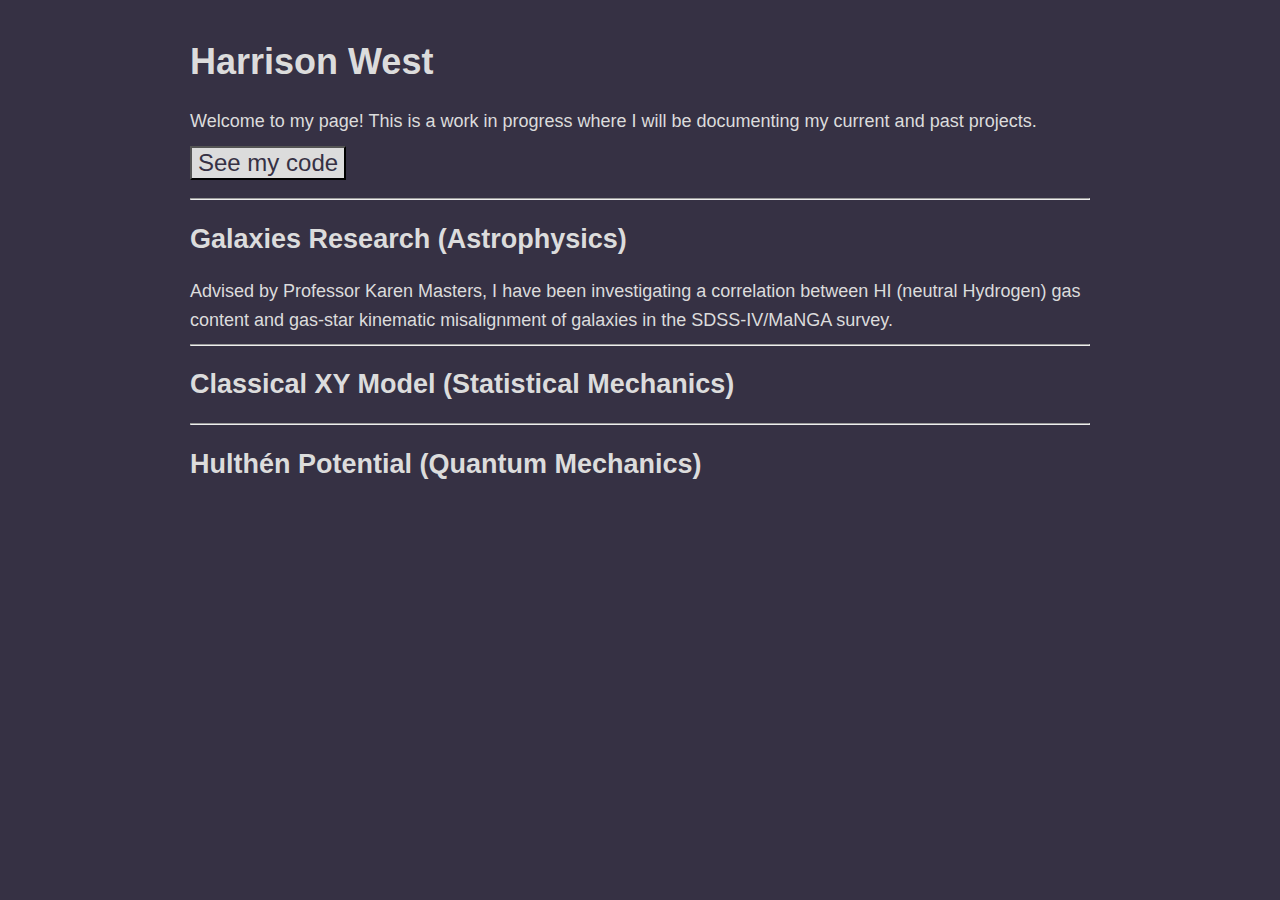
<file: fakeindex2.html>
<!DOCTYPE html>
<html style="background-color:rgb(54, 49, 68);">

<head>
    <meta charset="utf-8"><meta name="viewport" content="width=device-width, initial-scale=1">
    <title>Harrison West's Projects
    </title>
    <style type="text/css">
        body{margin:40px auto; max-width:900px; line-height:1.6; font-size:18px; color:rgb(220, 220, 220); padding:0 10px; font-family:'Trebuchet MS', 'Lucida Sans Unicode', 'Lucida Grande', 'Lucida Sans', Arial, sans-serif}
        h1,h2,h3{line-height:1.2};
        hr{color:rgb(220, 220, 220);
        border-color:rgb(220, 220, 220)}
    </style>
</head>

<body>
<h1>
    Harrison West
</h1>

<p>
    <div>
    Welcome to my page! This is a work in progress where I will be documenting my current and past projects.
    </div>

    <div style = "margin-top: 10px;">
        <a href = "https://github.com/harrisonfwest?tab=repositories"; target="_blank">
        <button style="font-size:24px; background-color: rgb(220, 220, 220); color:rgb(54, 49, 68); font-family:'Trebuchet MS', 'Lucida Sans Unicode', 'Lucida Grande', 'Lucida Sans', Arial, sans-serif">
            See my code
        </button>
        </a>
    </div>
</p>
<hr>

<h2>
    Galaxies Research (Astrophysics)
</h2>
Advised by Professor Karen Masters, I have been investigating a correlation between HI (neutral Hydrogen) gas content 
and gas-star kinematic misalignment of galaxies in the SDSS-IV/MaNGA survey.

<hr>

<h2>
    Classical XY Model (Statistical Mechanics)
</h2>

<hr>

<h2>
    Hulth&eacute;n Potential (Quantum Mechanics)
</h2>

</body>
</html>
</file>
